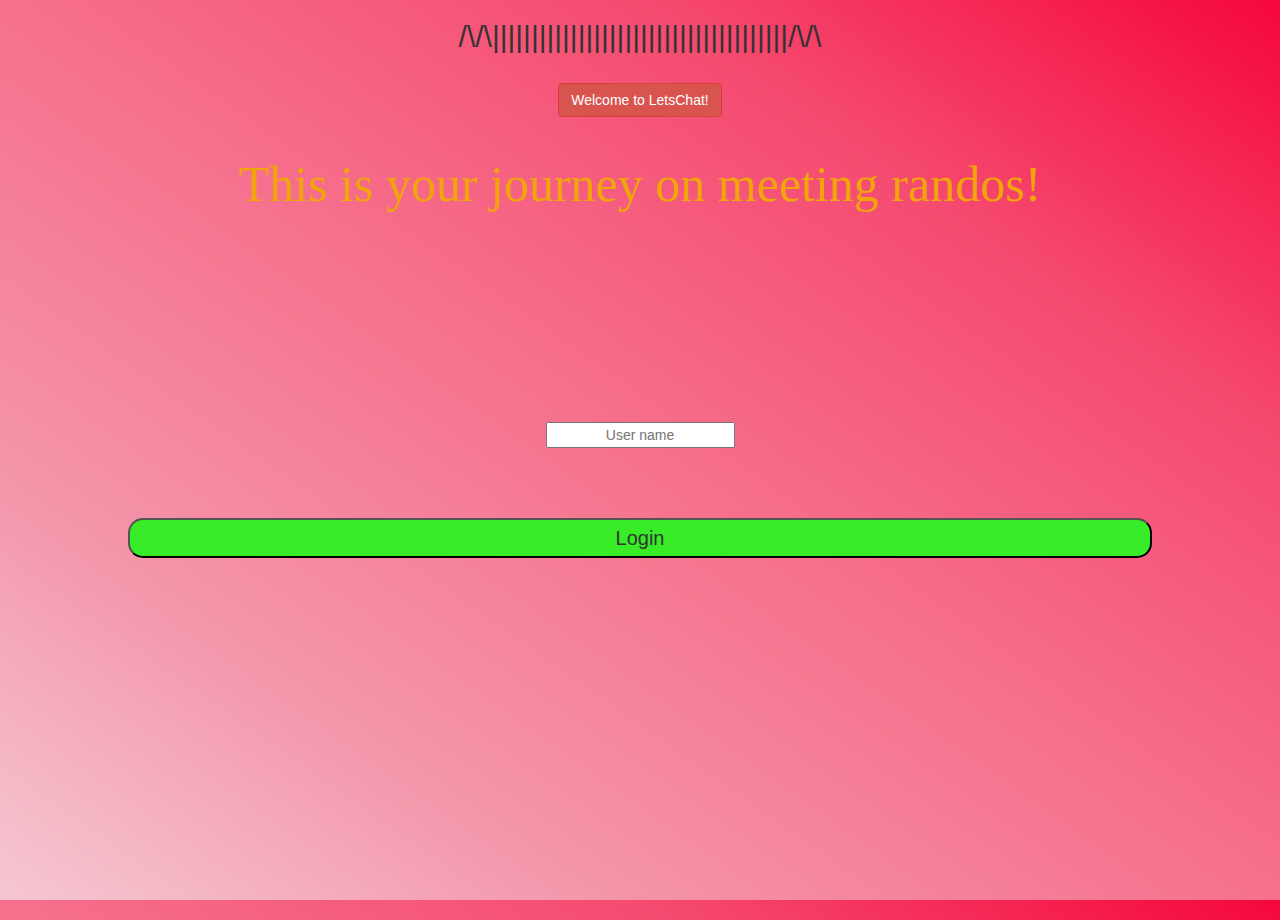
<file: index.html>
<!DOCTYPE html>
<html>
    <head>
        <link href="https://fonts.googleapis.com/css?family=Yeon+Sung&display=swap" rel="stylesheet"><meta name="viewport" content="width=device-width, initial-scale=1">

        <link rel="stylesheet" href="https://maxcdn.bootstrapcdn.com/bootstrap/3.4.0/css/bootstrap.min.css">
        <script src="https://ajax.googleapis.com/ajax/libs/jquery/3.4.1/jquery.min.js"></script>
        <script src="https://maxcdn.bootstrapcdn.com/bootstrap/3.4.0/js/bootstrap.min.js"></script>

        <link rel="stylesheet" type="text/css" href="kwitter.css">
        <script src="kwitter.js"></script>


    </head>
<body >
    
    <center>

        <h2 >/\/\||||||||||||||||||||||||||||||||||||||/\/\</h2>
        <h1 class="btn btn-danger">Welcome to LetsChat!</h1>
         <br>
         <br>
         <h3>This is your journey on meeting randos!</h3>
         <br> <br>  <br><br>  <br><br> <br><br> <br><br> 
         <input type="text" id="user_name" width="300px" placeholder="User name"/>
         <br>    <br>   <br>  <br>
         <button id="login_button"  onclick="addUser()">Login</button>
        </center>

   

</body>
</file>
<file: kwitter.css>
body{
    background-color: rgb(149, 238, 172);
}
h3{
    font-family: 'Times New Roman', Times, serif;
    font-size: 50px;
    color: rgb(241, 164, 12);
}
#user_name{
    text-align: center;
}

#login_button{
   
    background-color: rgb(56, 236, 39);
    width: 100px;
    font-size: 20px;
    margin: 10px;
    height: 40px;
}
#buttonp{
    width: 200px;
    height: 35px;
    font-family: Verdana, Geneva, Tahoma, sans-serif;
}

body{
    background-color: rgb(153, 190, 50);
}

#room_name{
    width: 300px;
}
html, body
{
  height: 100%;
  margin: 0;
}

body
{
background-image: linear-gradient(to right top, #f5c7d1, #f493a8, #f6708d, #f54b70, #f5073a);
}

.header
{
	color: white;font-family: 'Yeon Sung';font-size: 45px;letter-spacing: 10px;margin-top: 80px;
}
.header img
{
	width: 80px;margin-left: -15px;
}

.login_div
{
	background: rgba(255,255,255,0.8);float: none;border-radius: 15px;
}

.logo
{
	width: 80px;margin-top: 30px;border-radius: 40px;
}

#login_button
{
	width: 80%;border-radius: 15px;
}

.room_name
{
	cursor: pointer;
	font-size: 20px;
}


#logout
{
	font-size: 20px; float: right;
}


#output
{
	padding: 10px; width:80%;background: rgba(255,255,255,0.8);border-radius: 15px;
}

.input_div_room_page
{
	width: 80%;
}

.input_div label
{
	color: white;font-size: 20px;
}


.input_div_message_page
{
	position: fixed;bottom: 0px;width: 100%;background: rgba(255,255,255,0.8);
}
.input_div_message_page label
{
	color: black;
}
.input_div_message_page #msg
{
	width: 80%;
}
.input_div_message_page button
{
	margin-top: 15px;
	width: 50%; 
}
.color_white
{
	color: white
}


.message_h4
{
	padding-left:5px;color:grey;
}
</file>
